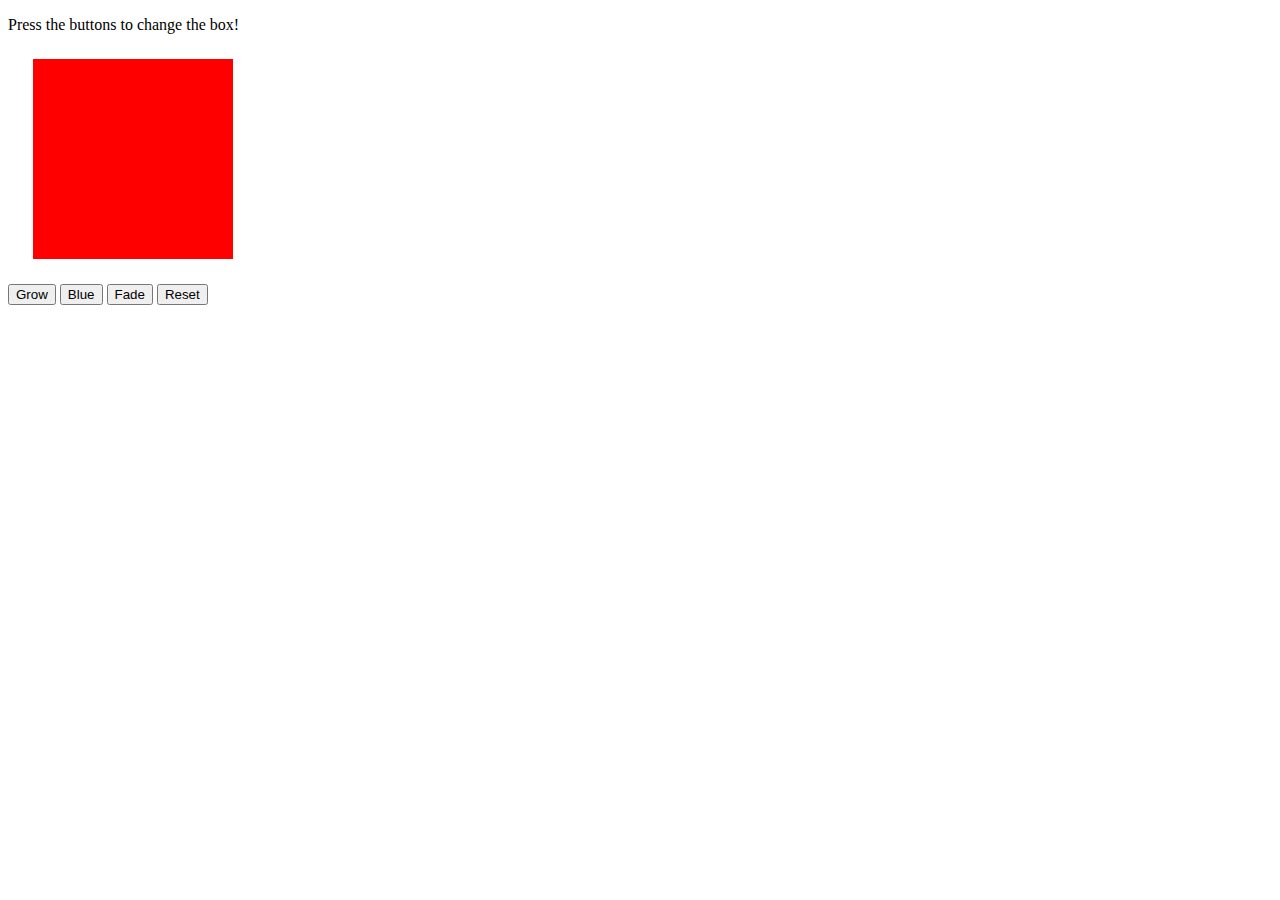
<file: Module-10/index.html>
<!DOCTYPE html>
<html>
<head>
    <title>Jiggle Into JavaScript</title>
    <!-- <script type="text/javascript" src="https://cdnjs.cloudflare.com/ajax/libs/jquery/3.1.0/jquery.min.js"></script> -->
</head>
<body>

    <p>Press the buttons to change the box!</p>

    <div id="box" style="height:200px; width:200px; background-color: red; margin: 25px; opacity: 1;"></div>
   

    <button  id="button1">Grow</button>
    <button  id="button2">Blue</button>
    <button  id="button3">Fade</button> 
    <button  id="button4">Reset</button>

    <script type="text/javascript" src="javascript.js"></script>

    
</body>
</html>
</file>
